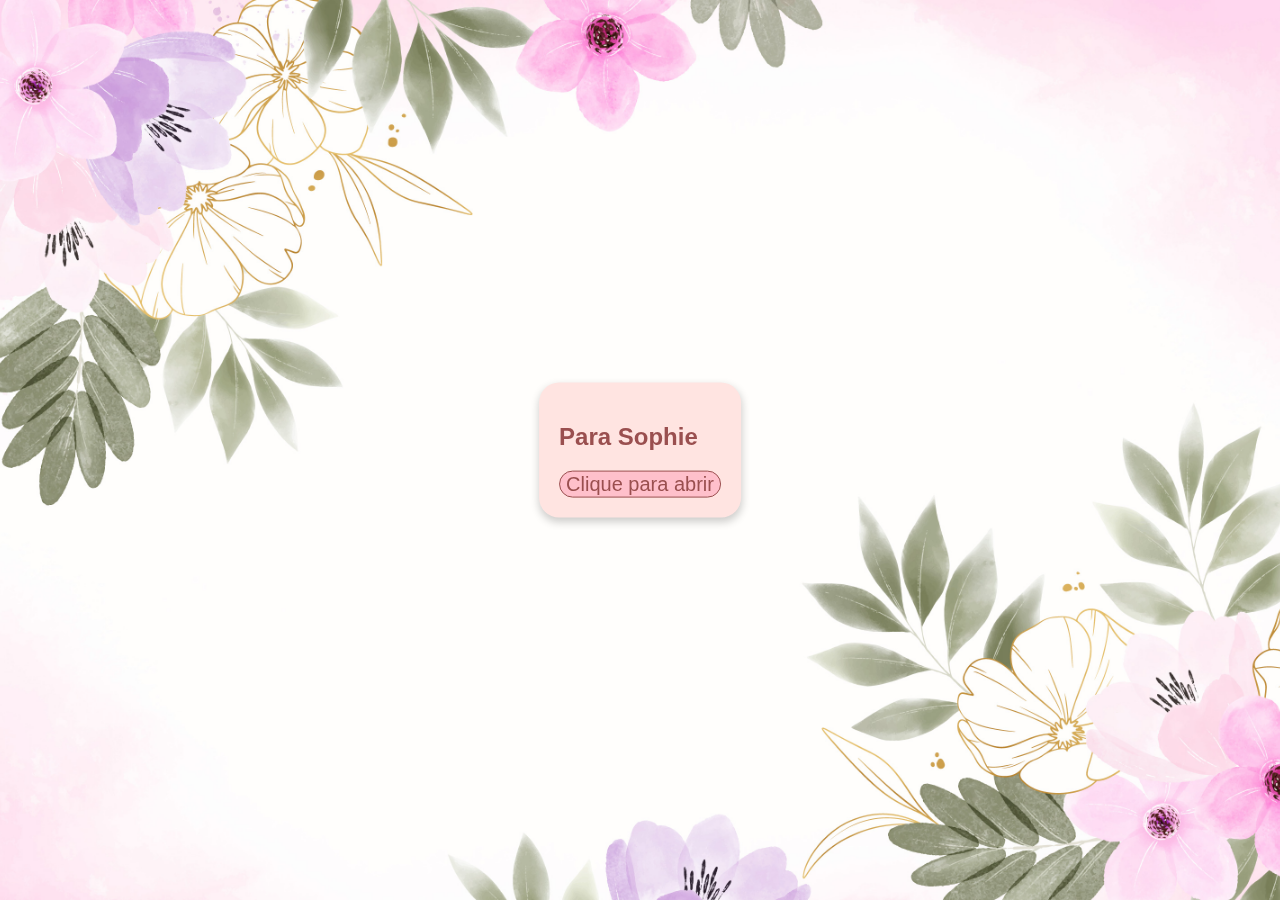
<file: index.html>
<!DOCTYPE html>
<html lang="pt-br">
<head>
    <meta charset="UTF-8">
    <meta name="viewport" content="width=device-width, initial-scale=1.0">
    <link rel="stylesheet" href="style.css">
    <title>Amor 💖</title>
</head>
<body class="fundo">
    <div class="nav">
        <h2>Para Sophie</h2>
        <a href="page.html"><input type="submit" value="Clique para abrir"></a>
    </div>
</body>
</html>
</file>
<file: style.css>
input {
    font-family: 'Franklin Gothic Medium', 'Arial Narrow', Arial, sans-serif;
    border-radius: 20px;
    background-color: #FFC0CB;
    border: 0.5px solid #9a4f4f;
    font-size: 20px;
    color: #9a4f4f;
    cursor: pointer;
}

html, body {
    font-family: 'Franklin Gothic Medium', 'Arial Narrow', Arial, sans-serif;
    height: 100%;
    margin: 0;
    padding: 0;
}

.fundo {
    height: 100%;
    width: 100%;
    background-image: url('img/fundo.jpg');
    background-size: cover;
    background-position: center;
    background-repeat: no-repeat;
}

.nav {
    color: #9a4f4f;
    padding: 20px;
    border-radius: 20px;
    background-color: #FFE4E1;
    position: fixed;
    top: 50%;
    left: 50%;
    transform: translate(-50%, -50%);
    box-shadow: 0 4px 8px rgba(0, 0, 0, 0.2);
}

body {
    margin: 0;
    font-family: Arial, sans-serif;
}

.galeria {
    display: grid;
    grid-template-columns: repeat(auto-fit, minmax(200px, 1fr));
    gap: 10px;
    justify-content: center;
    padding: 10px;
}

.galeria img {
    width: 100%;
    aspect-ratio: 2 / 3;
    object-fit: cover;
    border: 0.5px solid #9a4f4f;
    border-radius: 15px;
    box-shadow: 0 4px 8px rgba(0, 0, 0, 0.2);
    transition: transform 0.3s ease-in-out;
}

.galeria img:hover {
    transform: scale(1.05);
}

.texto {
    font-size: 20px;
    margin-top: 20px;
    background-color: rgba(255, 255, 255, 0.8);
    padding: 10px;
    border-radius: 8px;
    box-shadow: 0 4px 8px rgba(0, 0, 0, 0.2);
    text-align: center;
}

@media (max-width: 600px) {
    .galeria {
        grid-template-columns: repeat(auto-fit, minmax(150px, 1fr));
    }
}
</file>
